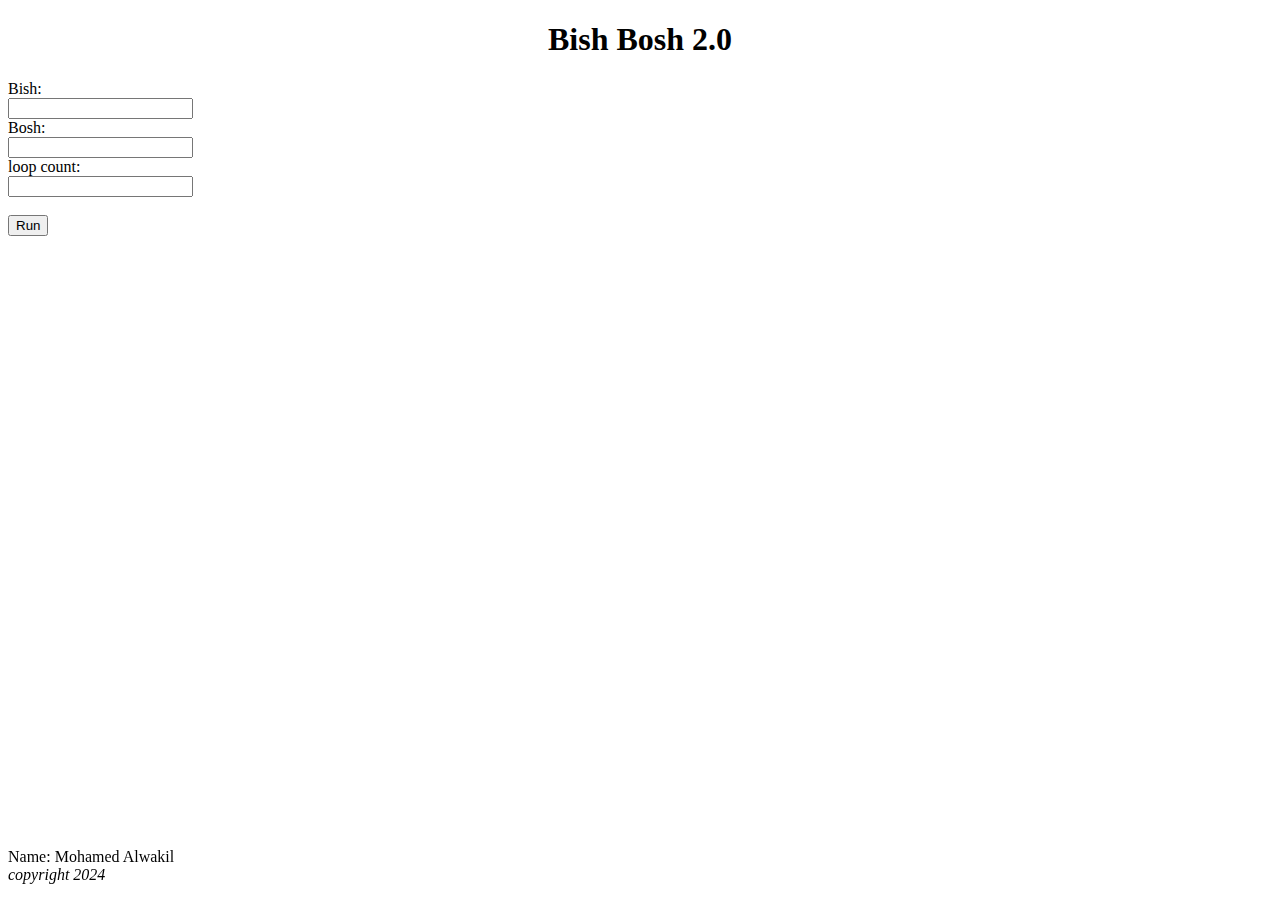
<file: Bish-Bosh-2/index.html>
<!DOCTYPE html>
<html lang="en">

<head>
    <meta charset="UTF-8">
    <meta name="viewport" content="width=device-width, initial-scale=1.0">
    <title>Document</title>
    <link rel="stylesheet" href="style.css">
</head>

<body>
    <header>
        <h1 class="theHeader"> Bish Bosh 2.0</h1>
    </header>
        <form>
            <label for="BishInput">Bish:</label><br>
            <input type="number" id="BishInput"><br>
            <label for="BoshInput">Bosh:</label><br>
            <input type="number" id="BoshInput"><br>
            <label for="loopCountInput">loop count:</label><br>
            <input type="number" id="loopCountInput">
        </form> <br>
        <button id="runButton"> Run </button>
        <p id="result"></p>
    <script src="bishbosh.js"></script>

    <footer>
        <p> Name: Mohamed Alwakil <br><i> copyright 2024</i></p>
    </footer>
</body>

</html>
</file>
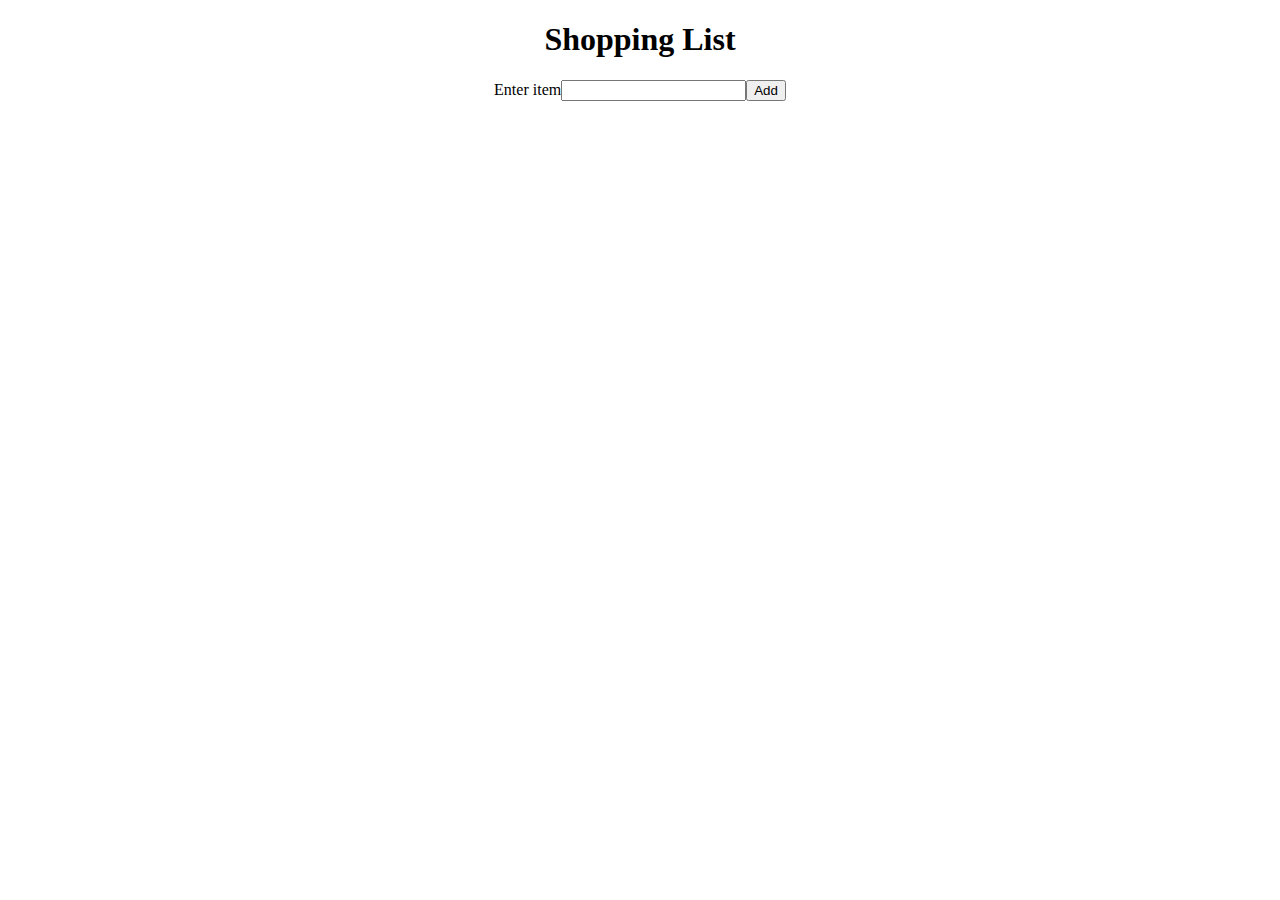
<file: ToDoList/index.html>
<!DOCTYPE html>
<html lang="en">

<head>
    <meta charset="UTF-8">
    <meta name="viewport" content="width=device-width, initial-scale=1.0">
    <title>Document</title>
    <link rel="stylesheet" href="todo.css">
</head>

<body>
    <h1>Shopping List</h1>
    <div>
        <label for="inputText">Enter item</label>
        <input type="text" id="inputText">
        <button id="add"> Add</button>
    </div>
    <div id="divContainer">
        <ul id="itemsList"></ul>
    </div>
    <script src="todo.js"></script>
</body>

</html>
</file>
<file: Bish-Bosh-2/style.css>
.theHeader {
    text-align: center;
}

footer {
    position:fixed;
    bottom:0;
}
</file>
<file: ToDoList/todo.css>
h1 {
    text-align: center;
}

div {
    display: flex;
    justify-content: center;
    align-items: center;
  }

ul {

   
    list-style: none;
}
ul > li {

    border-style: solid;
    border-color: black;
    border-width: 1px;
    padding: 5px;
}
</file>
